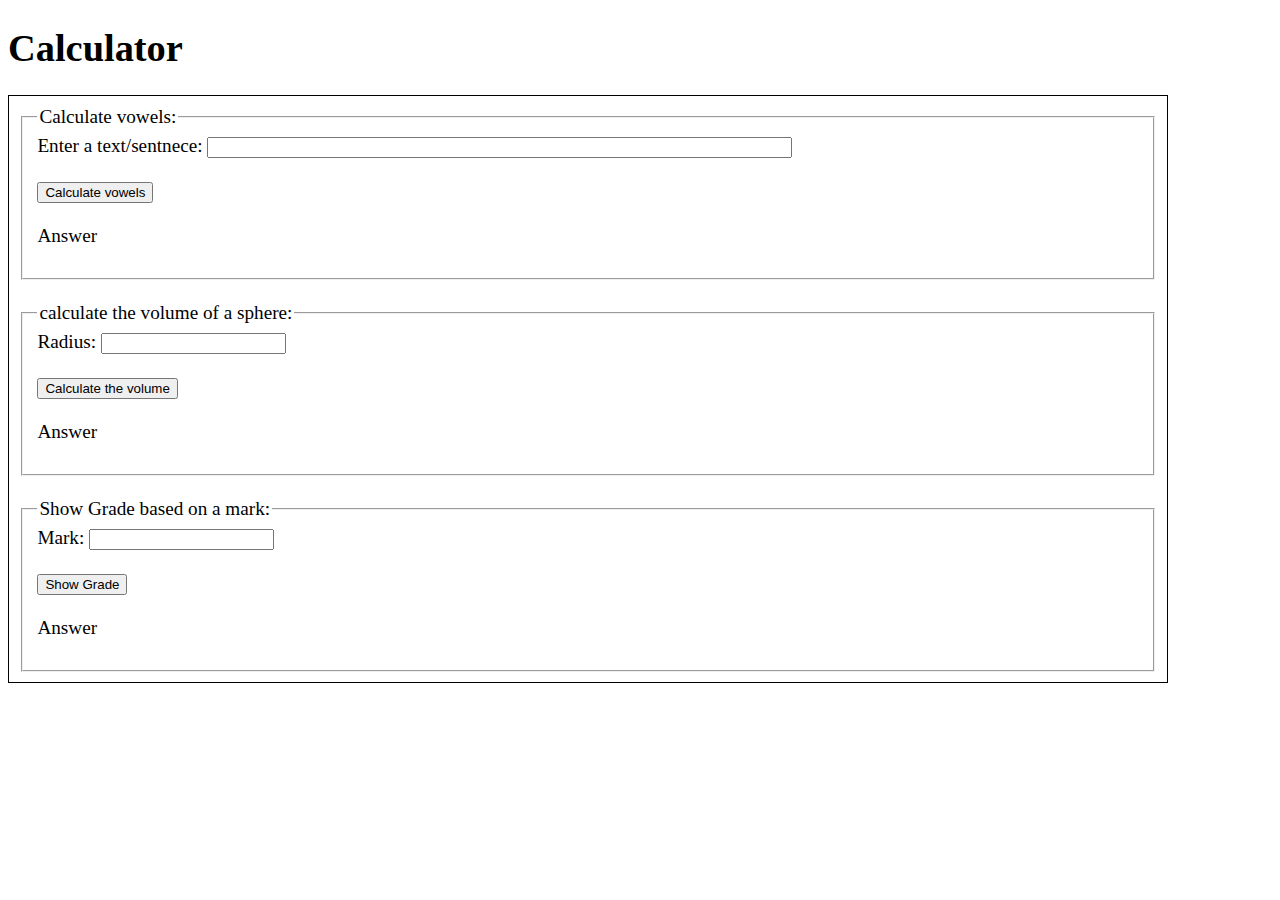
<file: Calculation.html>
<!DOCTYPE html>

<html>

<head>
    <title>JavaScript Examples</title>

    <style>
        body {
            font-size: larger;
        }

        #articleResult {
            width: 90%;
            border-style: solid;
            border-width: thin;
            padding: 10px;
        }
    </style>


    <script src="fewd-test2.js">
/* linking */

    </script> 
     



</head>

<body>

    <h1>Calculator</h1>

    <div id="articleResult">
        <fieldset>
            <legend>Calculate vowels:</legend>
            <label for="vowels">Enter a text/sentnece:</label>
            <input type="text" id="vowels" name="vowels" size="70"><br><br>
            <input type="button" value="Calculate vowels" onclick="CalcVowels();"></button>
            <br /><br />Answer<br />
            <p id="VowelsResult"></p>
        </fieldset>
        <br />
        <fieldset>
            <legend>calculate the volume of a sphere:</legend>
            <label for="Radius">Radius:</label>
            <input type="text" id="Radius" name="Radius"><br><br>
            <input type="button" value="Calculate the volume" onclick="CalcVolume();"></button>
            <br /><br />Answer<br />
            <p id="VolumeResult"></p>
        </fieldset>
        <br />
        <fieldset>
            <legend>Show Grade based on a mark:</legend>
            <label for="Mark">Mark:</label>
            <input type="text" id="Mark" name="Mark"><br><br>
            <input type="button" value="Show Grade" onclick="ShowGrade();"></button>
            <br /><br />Answer<br />
            <p id="GradeResult"></p>
        </fieldset>
    </div>

</body>

</html>
</file>
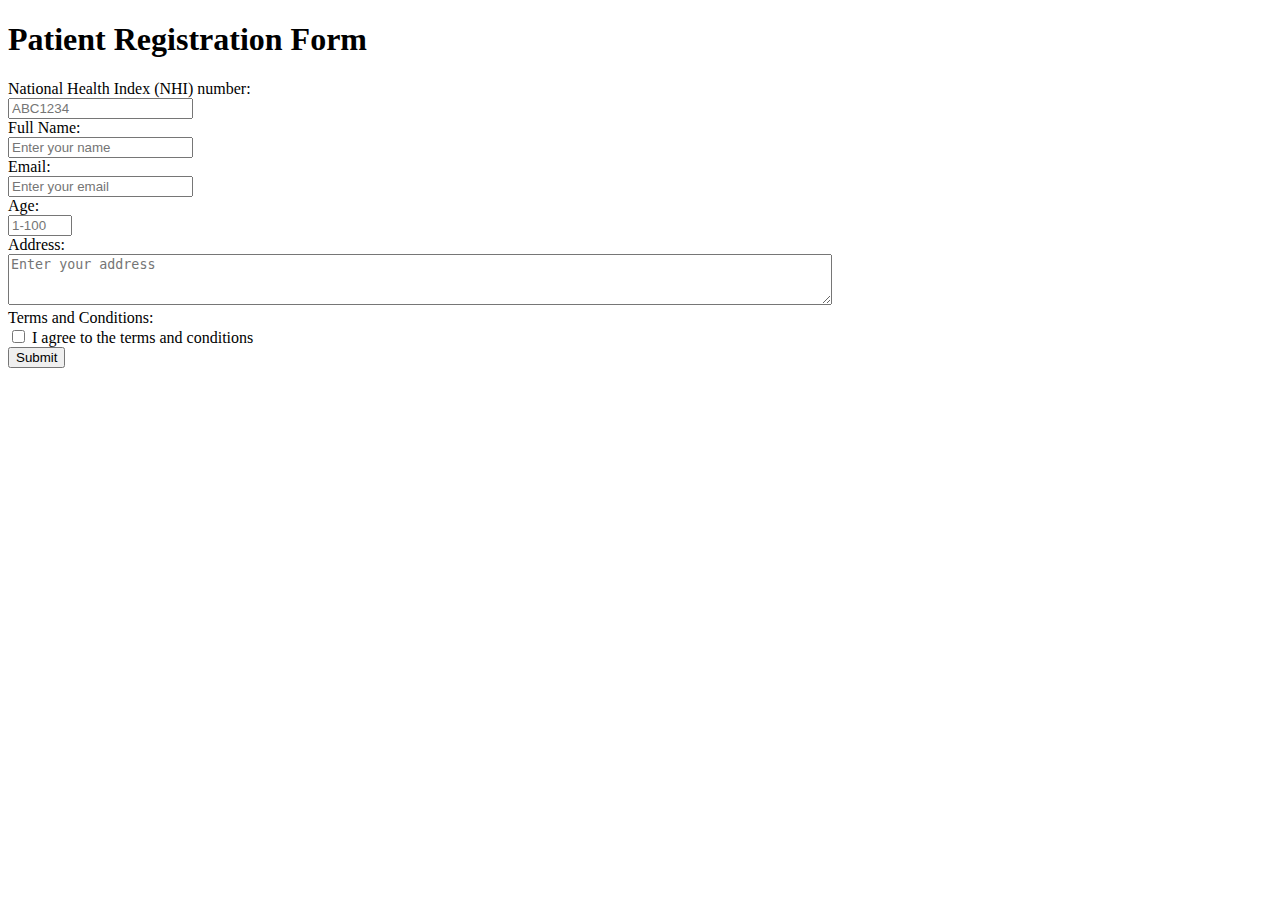
<file: Registration.html>
<!DOCTYPE html>
<html lang="en">

<head>
    <meta charset="UTF-8">
    <meta http-equiv="X-UA-Compatible" content="IE=edge">
    <meta name="viewport" content="width=device-width, initial-scale=1.0">
    <title>Patient Registration Form</title>
    <link href="https://cdn.jsdelivr.net/npm/bootstrap@5.3.6/dist/css/bootstrap.min.css" rel="stylesheet" integrity="sha384-4Q6Gf2aSP4eDXB8Miphtr37CMZZQ5oXLH2yaXMJ2w8e2ZtHTl7GptT4jmndRuHDT" crossorigin="anonymous">

</head>

<body>
    <div>
        <h1>Patient Registration Form</h1>
    </div>
    <div class="container">
    <form>
            <div class="row">
                <div class="col-md-6">National Health Index (NHI) number:
               <div> <input type="text" id="nhi" placeholder="ABC1234" required></div>
                </div>
                <div class="col-md-6"> Full Name:
                <div><input type="text" id="name" placeholder="Enter your name" required></div>
            </div>
        </div>
            <div class="row">
                <div class="col-md-6">Email:
                <div><input type="email" id="email" placeholder="Enter your email" required></div>
                </div>
                <div class="col-md-6">Age:
                <div><input type="number" id="Age" placeholder="1-100" min="1" max="100" required></div>
                </div>
            <div class="row">
                <div class="col-md-12">Address:
                <div><textarea id="address" rows="3" cols="100" placeholder="Enter your address" required></textarea></div>
                </div>
            <div class="row">
                Terms and Conditions:
                <div><input type="checkbox" id="terms" required> I agree to the terms and conditions</div>
            </div>
            <div class="row">
                <div><button type="submit">Submit</button></div>
            </div>
    </form>
</div>

<!-- for each field i added in required in which it requires the user to fill in before submission, for the age field i changed the 
 input type to number and I added in minimum number = 1 and max number = 2
 
 when users open the website on 'medium screens it will show 2 columns but when shruken they will stack on top of
 each other and become one column'
 -->

<br/> <!-- test
 <form class="was-validated">
    <div class="row">
        <div class="col-md-6">National Health Index (NHI) number:
       <div> <input type="text" id="nhi" placeholder="ABC1234" required></div>
       <div class="invalid-feedback">Please fill out this field.</div>
        </div>
        <div class="col-md-6"> Full Name:
        <div><input type="text" id="name" placeholder="Enter your name" required></div>
        <div class="invalid-feedback">Please fill out this field.</div>
    </div>
    <div><button type="submit">Submit</button></div>
</div>
 </form>
-->
</body>

</html>
</file>
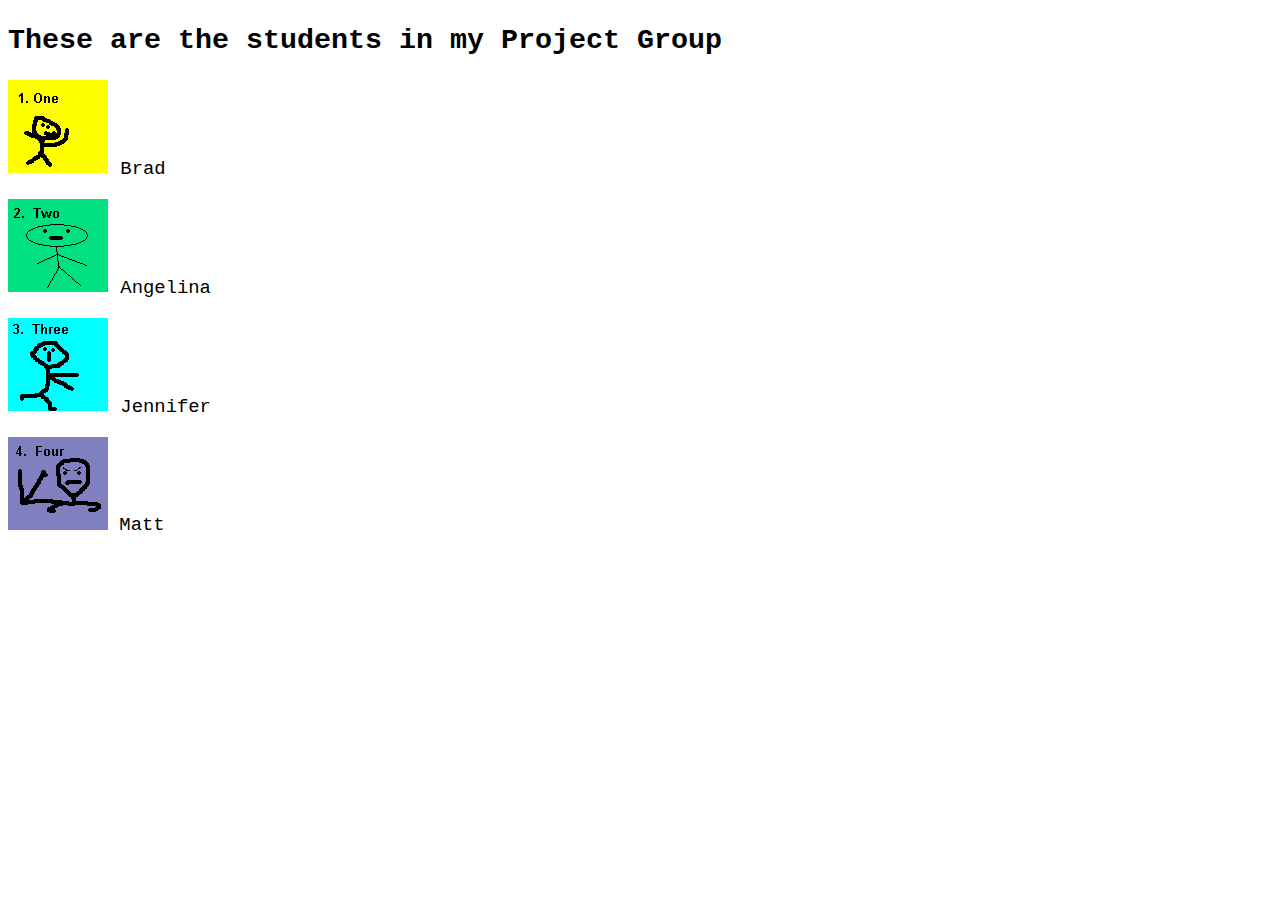
<file: teamwork.html>
﻿<!DOCTYPE html>

<html>
<head>
    <title>My Group</title>
    <style>
        body{
            font-family: 'Courier New';
            font-size: 0.5cm;
        }
    </style>
</head>
<body>
<h2>These are the students in my Project Group</h2>

    <p><img src="/images/students/1.gif" />&nbsp;Brad </p>
    <p><img src="/images/students/2.gif" />&nbsp;Angelina </p>
    <p><img src="/images/students/3.gif" />&nbsp;Jennifer </p>
    <p><img src="/images/students/4.gif" />&nbsp;Matt </p>

</body>
</html>
</file>
